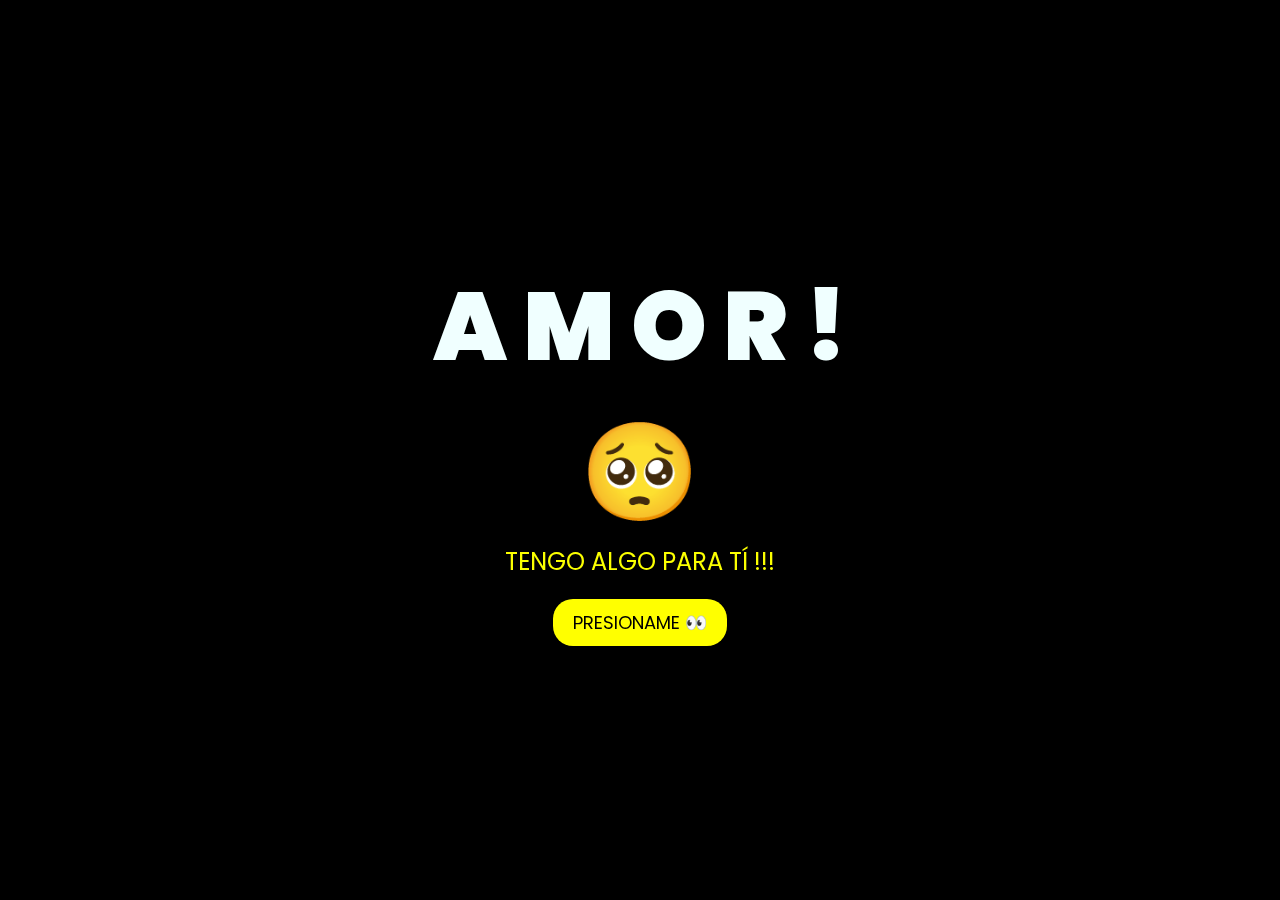
<file: index.html>
<!DOCTYPE html>
<html lang="es">
<head>
    <meta charset="UTF-8">
    <meta http-equiv="X-UA-Compatible" content="IE=edge">
    <meta name="viewport" content="width=device-width, initial-scale=1.0">
    <link rel="stylesheet" href="style2.css">
    <title>Regalito❤</title>
</head>
<body>

    <!-- Contenedor del fondo animado de estrellas -->
    <div class="stars"></div>

    <div class="greetings">
        <span>A</span>
        <span>M</span>
	    <span>O</span>
        <span>R</span>
        <span>!</span>
        <span style="display: block; width: fit-content; margin: auto;">🥺</span>
    </div>

    <div class="description">
        <span>TENGO ALGO PARA TÍ !!!</span>
    </div>

    <div class="button">
        <button>
            <a href="FLORES.html">PRESIONAME 👀</a>
        </button>
    </div>

    <script>
        const starContainer = document.querySelector('.stars');
    
        function createStar() {
            const star = document.createElement('div');
            star.classList.add('star');
    
            // Posición aleatoria
            star.style.left = `${Math.random() * 100}vw`;
            star.style.top = `${Math.random() * 100}vh`;
    
            // Tamaño aleatorio
            const size = Math.random() * 5 + 2; // Ahora las estrellas pueden ser más grandes
            star.style.width = `${size}px`;
            star.style.height = `${size}px`;
    
            // Asigna una animación con duración variable
            const duration = Math.random() * 3 + 2; // Entre 2 y 5 segundos
            star.style.animationDuration = `${duration}s`;
    
            starContainer.appendChild(star);
    
            // Eliminar la estrella después de que termine la animación
            setTimeout(() => {
                star.remove();
            }, duration * 1000);
        }
    
        // Crear estrellas continuamente
        setInterval(createStar, 200);
    </script>

</body>
</html>
</file>
<file: style2.css>
@import url('https://fonts.googleapis.com/css2?family=Poppins:ital,wght@0,500;1,900&display=swap');

* {
    font-family: 'Poppins', cursive;
    margin: 0;
    padding: 0;
    box-sizing: border-box;
}

body {
    color: azure;
    width: 100%;
    height: 100vh;
    display: flex;
    flex-direction: column;
    align-items: center;
    justify-content: center;
    background-color: black;
    overflow: hidden;
}

/* Fondo animado de estrellas */
.stars {
    position: fixed;
    width: 100%;
    height: 100vh;
    top: 0;
    left: 0;
    background: black;
    overflow: hidden;
    z-index: -1;
}

/* Estrellas animadas */
.star {
    position: absolute;
    background: white;
    opacity: 0;
    border-radius: 50%;
    box-shadow: 0 0 10px white, 0 0 20px white;
    animation: star-animation 3s ease-in-out infinite;
}

/* Animación de crecimiento y desaparición */
@keyframes star-animation {
    0% {
        transform: scale(0);
        opacity: 0;
    }
    50% {
        transform: scale(2); /* Aumenta de tamaño */
        opacity: 1;
    }
    100% {
        transform: scale(0);
        opacity: 0;
    }
}

/* Estilo de los textos */
.greetings {
    font-size: 6rem;
    font-weight: 900;
}

.greetings > span {
    animation: glow 2.5s ease-in-out infinite;
}

@keyframes glow {
    0%, 100% {
        color: #fff;
        text-shadow: 0 0 12px #fbff00, 0 0 50px #fbff00, 0 0 100px #fbff00;
    }
    10%, 90% {
        color: #696565;
        text-shadow: none;
    }
}

.greetings > span:nth-child(2) { animation-delay: .2s; }
.greetings > span:nth-child(3) { animation-delay: .4s; }
.greetings > span:nth-child(4) { animation-delay: .6s; }
.greetings > span:nth-child(5) { animation-delay: .8s; }

.description {
    font-size: 1.5rem;
    margin-bottom: 20px;
    color: #fbff00;
}

/* Estilo para el botón */
.button button {
    background-color: yellow;
    border: none;
    padding: 10px 20px;
    font-size: 18px;
    cursor: pointer;
    position: relative;
    border-radius: 20px;
    transition: background-color 0.3s ease-in-out;
}

.button button a {
    text-decoration: none;
    color: inherit;
}

/* Efecto de resplandor al pasar el cursor sobre el botón */
.button button:hover {
    background-color: orange;
    box-shadow: 0 0 10px yellow, 0 0 20px yellow, 0 0 30px yellow;
}

/* Responsive */
@media screen and (max-width:574px) {
    .greetings {
        display: block;
        font-size: 3rem;
        font-weight: 500;
        text-align: center;
    }
    .description {
        font-size: 1rem;
    }
    .button a {
        font-size: .5rem;
    }
}
</file>
